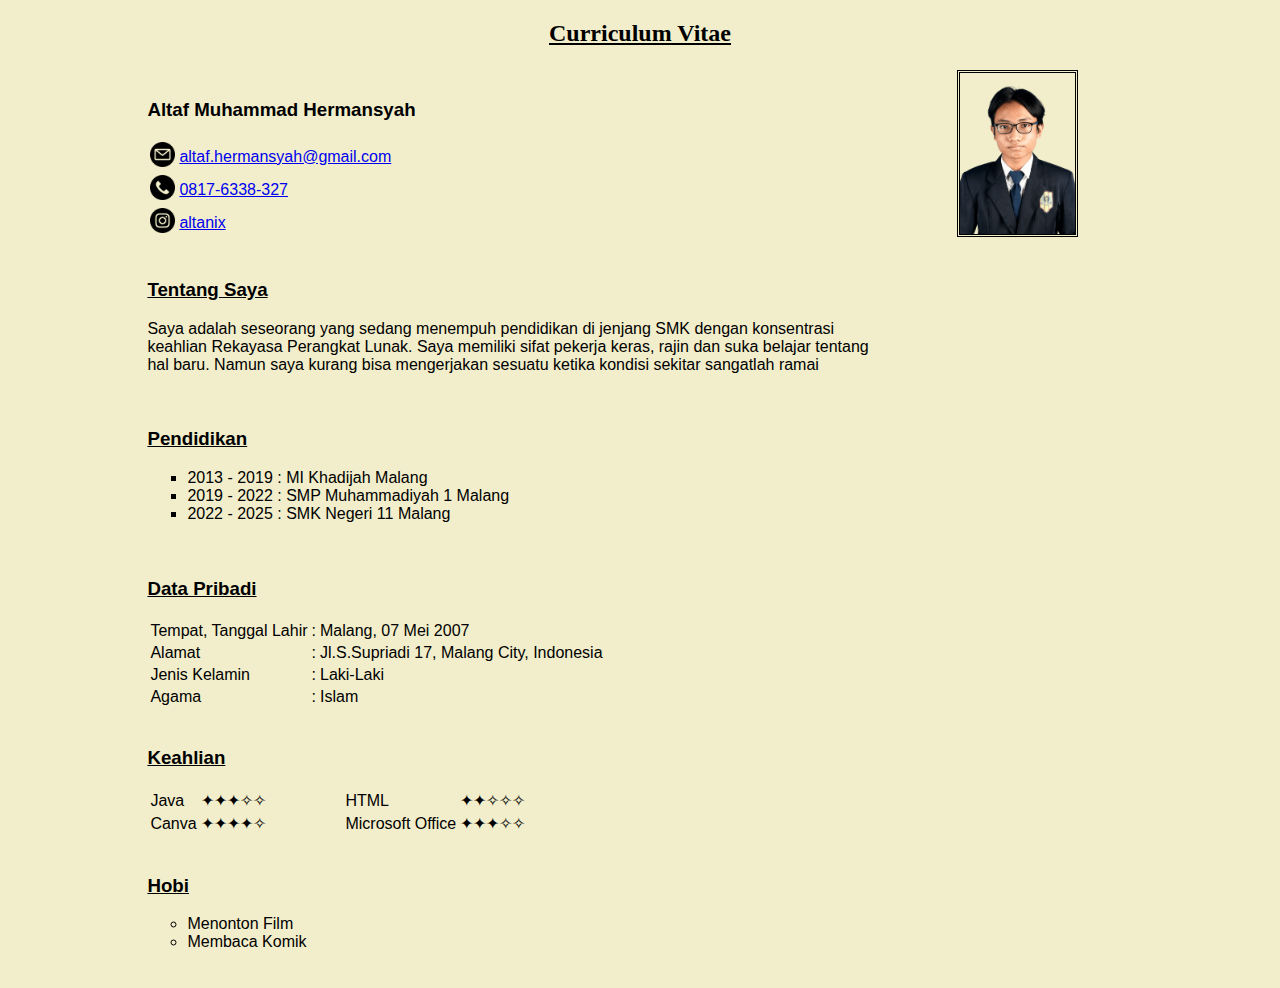
<file: Index.html>
<!DOCTYPE html>
<html lang="en">

<head>
    <meta charset="UTF-8" />
    <meta http-equiv="X-UA-Compatible" content="IE=edge" />
    <meta name="viewport" content="width=device-width, initial-scale=1.0" />
    <title>Curriculum Vitae</title>
    <link rel="stylesheet" href="CSS/Styles.css">
</head>

<body class="bg">
    <center>
        <h2><u>Curriculum Vitae</u></h2>
    </center>

    <table width="80%" align="center">
        <tbody>
            <tr>
                <td width="75%">
                    <div class="box">
                        <h3>Altaf Muhammad Hermansyah</h3>
                        <table>
                            <tr>
                                <td><img src="Img/email.png" width="25px"></td>
                                <td><a href="mailto:altaf.hermansyah2007@gmail.com">altaf.hermansyah@gmail.com</a></td>
                            </tr>
                            <tr>
                                <td><img src="Img/phone-call.png" width="25px"></td>
                                <td>
                                    <a href="https://wa.me/628176338327?text=Halo,%20Altaf%20Muhammad">0817-6338-327</a>
                                </td>
                            </tr>
                            <tr>
                                <td><img src="Img/instagram (1).png" width="25px"></td>
                                <td><a href="https://www.instagram.com/altanix/">altanix</a></td>
                            </tr>
                        </table>
                    </div>
                    <div class="box">
                        <h3><u>Tentang Saya</u></h3>
                        <p>Saya adalah seseorang yang sedang menempuh pendidikan di jenjang SMK dengan konsentrasi
                            keahlian Rekayasa Perangkat Lunak. Saya memiliki sifat pekerja keras, rajin dan suka belajar
                            tentang hal baru. Namun saya kurang bisa mengerjakan sesuatu ketika kondisi sekitar
                            sangatlah ramai
                        </p>
                    </div>
                    <div class="box">
                        <h3><u>Pendidikan</u></h3>
                        <ul class="list1">
                            <li>2013 - 2019 : MI Khadijah Malang</li>
                            <li>2019 - 2022 : SMP Muhammadiyah 1 Malang</li>
                            <li>2022 - 2025 : SMK Negeri 11 Malang</li>
                        </ul>
                    </div>
                    <div class="box">
                        <h3><u>Data Pribadi</u></h3>
                        <table>
                            <tr>
                                <td>Tempat, Tanggal Lahir</td>
                                <td>:</td>
                                <td>Malang, 07 Mei 2007</td>
                            </tr>
                            <tr>
                                <td>Alamat</td>
                                <td>:</td>
                                <td>
                                    Jl.S.Supriadi 17, Malang City, Indonesia
                                </td>
                            </tr>
                            <tr>
                                <td>Jenis Kelamin</td>
                                <td>:</td>
                                <td>Laki-Laki</td>
                            </tr>
                            <tr>
                                <td>Agama</td>
                                <td>:</td>
                                <td>Islam</td>
                            </tr>
                        </table>
                    </div>
                    <div class="box">
                        <h3><u>Keahlian</u></h3>
                        <table>
                            <tr>
                                <td>Java</td>
                                <td>&#10022;&#10022;&#10022;&#10023;&#10023;</td>
                                <td width="20%"></td>
                                <td>HTML</td>
                                <td>&#10022;&#10022;&#10023;&#10023;&#10023;</td>
                            </tr>
                            <tr>
                                <td>Canva</td>
                                <td>&#10022;&#10022;&#10022;&#10022;&#10023;</td>
                                <td width="20%"></td>
                                <td>Microsoft Office</td>
                                <td>&#10022;&#10022;&#10022;&#10023;&#10023;</td>
                            </tr>
                        </table>
                    </div>
                    <div class="box">
                        <h3><u>Hobi</u></h3>
                        <ul class="list2">
                            <li>Menonton Film</li>
                            <li>Membaca Komik</li>
                        </ul>
                    </div>

                </td>
                <td width="25%" valign="top">
                    <center><img src="Img/PAS FOTO.png" width="115px" class="photo"></center>
                </td>
            </tr>
        </tbody>
    </table>
</body>

</html>
</file>
<file: CSS/Styles.css>
.bg {
    background-color: #f2EECB;
}

.box {
    padding: 10px;
    font-family: Calibri,sans-serif;
}

.photo {
    border-style: double;
}

.list1 {
    list-style-type: square;
}

.list2 {
    list-style-type: circle;
}
</file>
